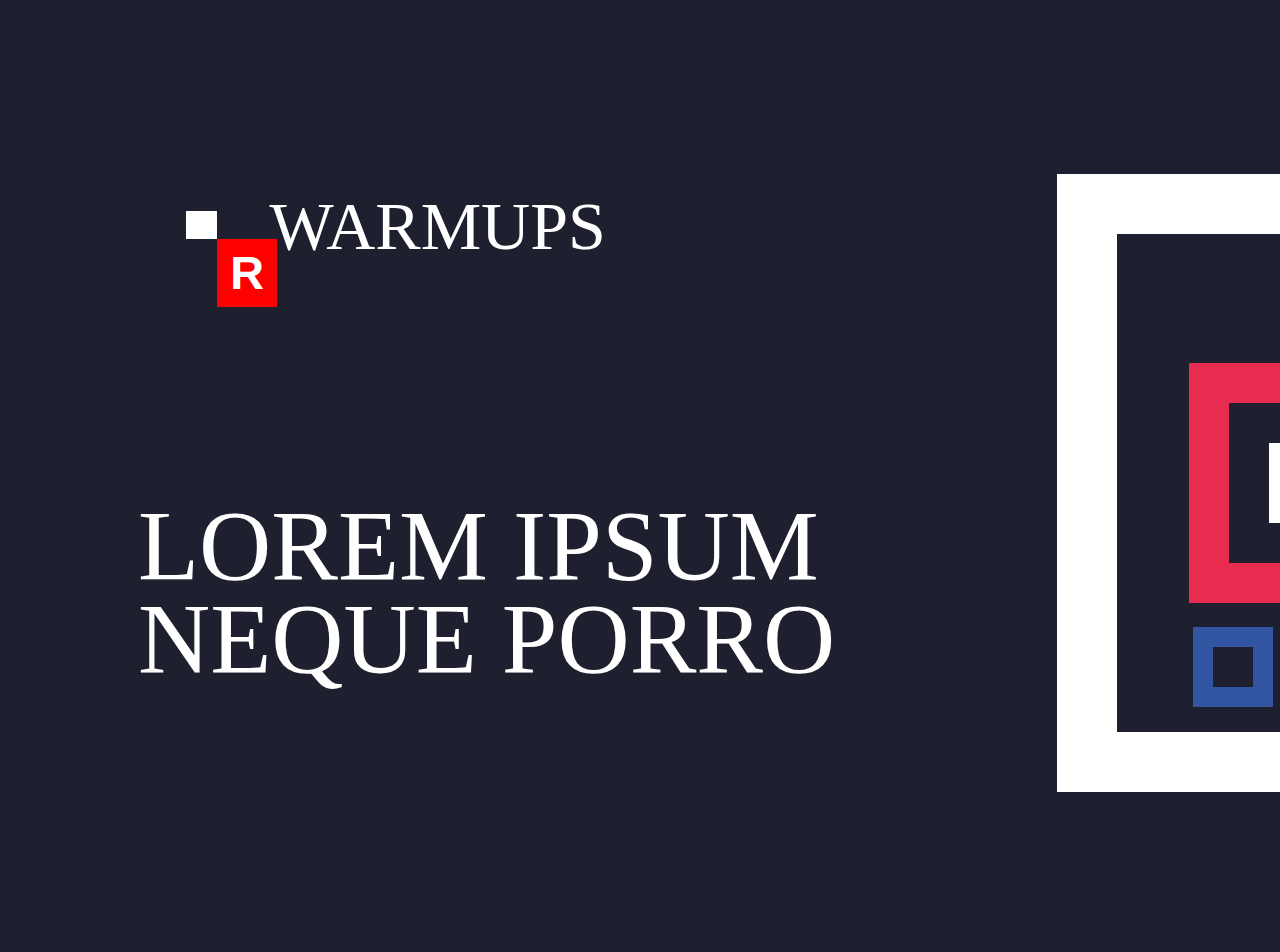
<file: banner.html>
<!DOCTYPE html>
<html lang="en">
<head>
    <meta charset="UTF-8">
    <meta name="viewport" content="width=device-width, initial-scale=1.0">
    <title>Banner Adib</title>
    <link rel="stylesheet" href="./banner.css">
</head>
<body>
    <div>
        <h1>WARMUPS</h1>
        <h2>LOREM IPSUM NEQUE PORRO</h2>
    </div> 
    <div class="kb">
        <div class="kp"></div>
        <div class="rm">
            <h3>R</h3>
        </div>
        
    </div>
    

    <div class="r1">
        <div class="r2">
            <div class="rp"></div>
        </div>
        <div class="rb"></div>
        <div class="bulat"></div>
    </div>
</body>
</html>
</file>
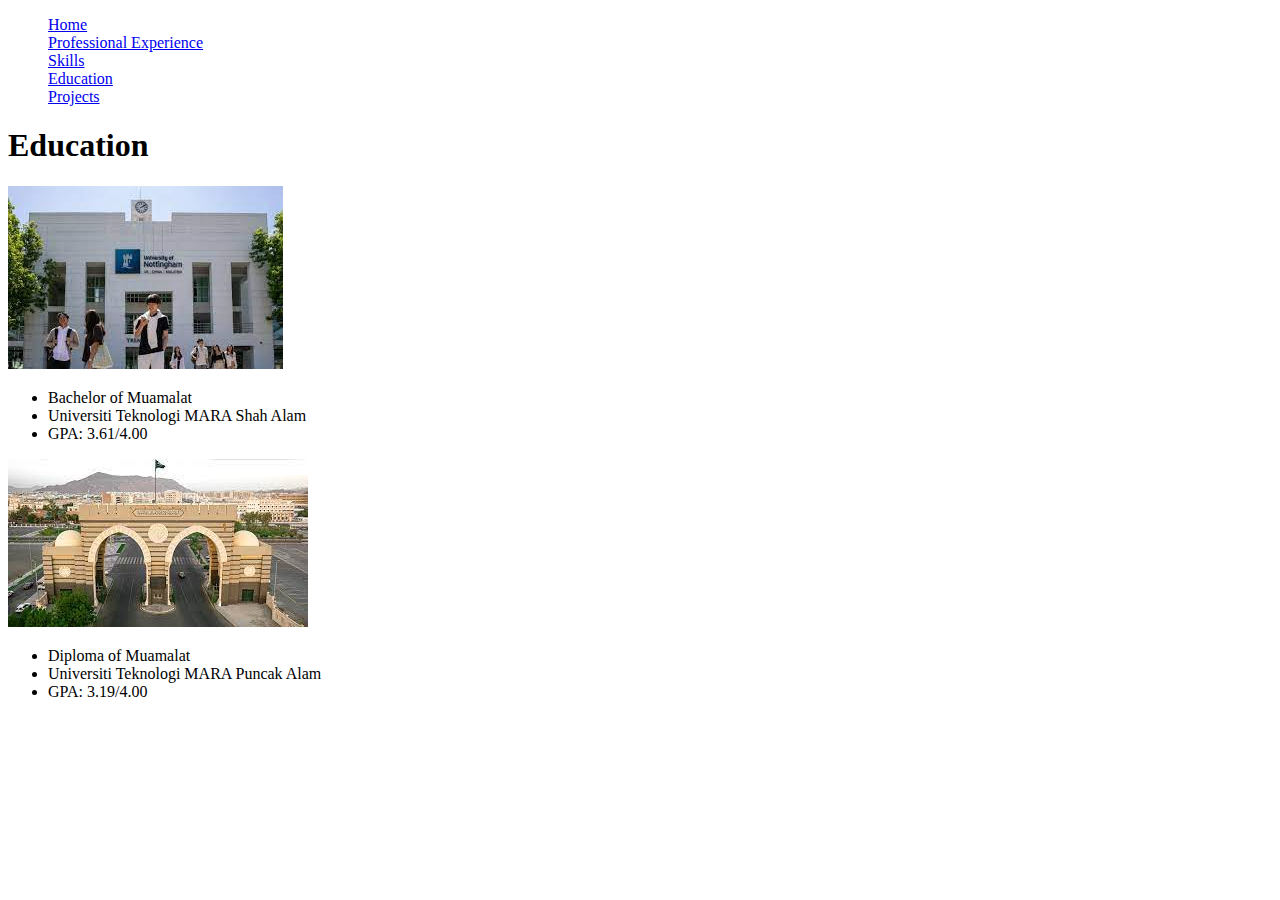
<file: education.html>
<!DOCTYPE html>
<html>
    <Head>
        <title>Education</title>
    </Head>

    <body>

        <ul style="list-style-type:none;">
            <li>
              <a href="Home.html">Home</a>
            </li>
              <li>
                <a href="Professionalexp.html">Professional Experience</a>
              </li>
              <li>
                <a href="skills.html">Skills</a>
              </li>
             <li>
              <a href="education.html">Education</a>
             </li> 
             <li>
              <a href="Projects.html">Projects</a>
             </li>
              
          </ul>

        <h1>Education</h1>

        <img src="uitm shah alam.jpeg">
        <ul>
          <li>Bachelor of Muamalat</li>
          <li>Universiti Teknologi MARA Shah Alam</li>
          <li>GPA: 3.61/4.00</li>

        </ul>

        <img src="uitm palam.jpeg">

        <ul>
            <li>Diploma of Muamalat</li>
            <li>Universiti Teknologi MARA Puncak Alam</li>
            <li>GPA: 3.19/4.00</li>
          </ul>
  

    </body>
</html>
</file>
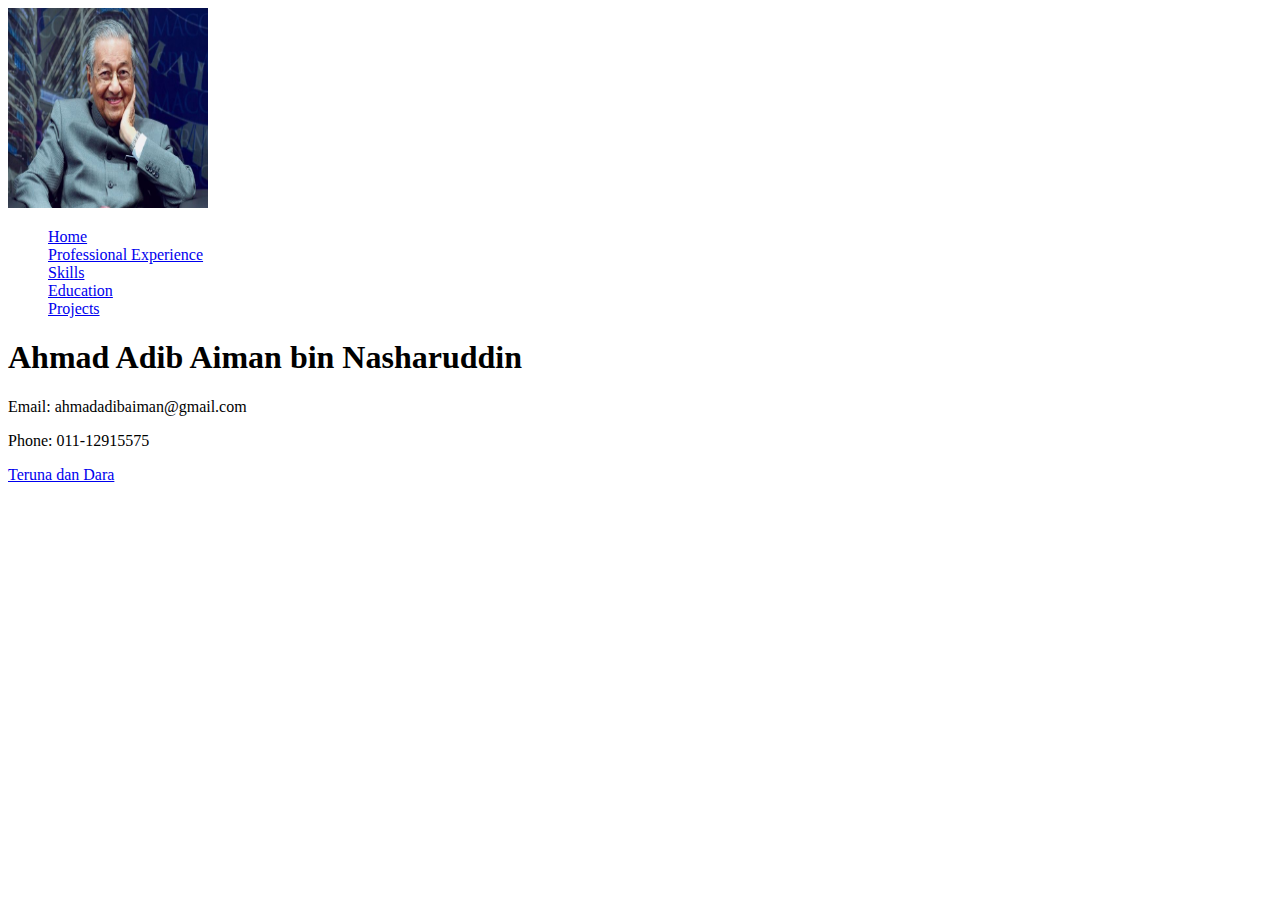
<file: Home.html>
<!DOCTYPE html>
<html>
    <head>
        <title>Home</title>
<style>
  #madey {
    width: 200px;
    height: 200px;
  }
</style>
    </head>

    <body>
  <body>

    
    
    <img id="madey" src="24978016.jpg" alt="profile picture">
    <ul style="list-style-type:none;">
      <li>
        <a href="Home.html">Home</a>
      </li>
        <li>
          <a href="Professionalexp.html">Professional Experience</a>
        </li>
        <li>
          <a href="skills.html">Skills</a>
        </li>
       <li>
        <a href="education.html">Education</a>
       </li> 
       <li>
        <a href="Projects.html">Projects</a>
       </li>
        
    </ul>
  <h1>Ahmad Adib Aiman bin Nasharuddin</h1>
  <p>Email: ahmadadibaiman@gmail.com</p>
  <p>Phone: 011-12915575</p>

  <a href="https://www.youtube.com/watch?v=l-R9BvekkAY">Teruna dan Dara</a>
</body>
</body>
</html>
</file>
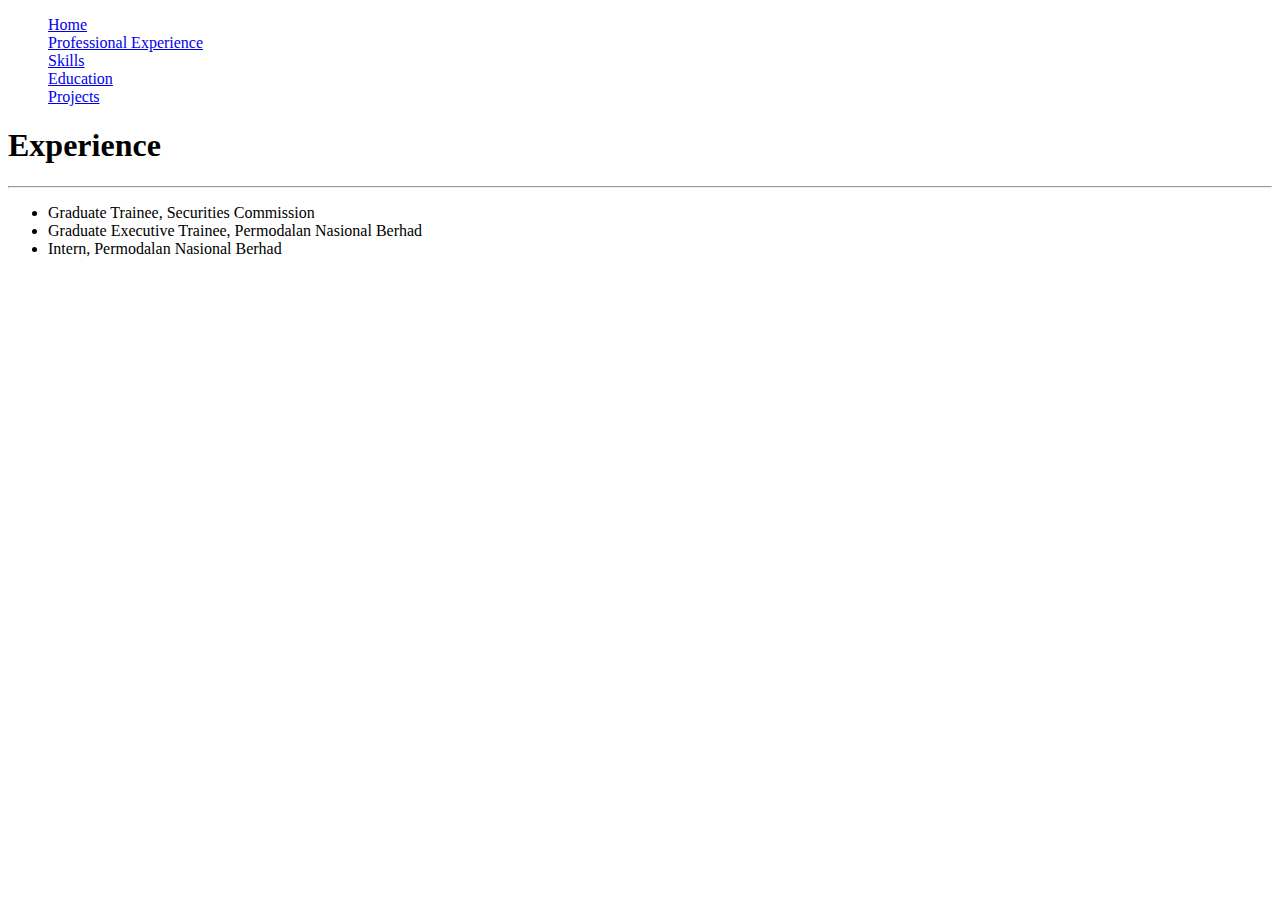
<file: Professionalexp.html>
<!DOCTYPE html>
<html>
    <Head>
        <title>Professional Experience</title>
    </Head>
    <body>
      <ul style="list-style-type:none;">
        <li>
          <a href="Home.html">Home</a>
        </li>
          <li>
            <a href="Professionalexp.html">Professional Experience</a>
          </li>
          <li>
            <a href="skills.html">Skills</a>
          </li>
         <li>
          <a href="education.html">Education</a>
         </li> 
         <li>
          <a href="Projects.html">Projects</a>
         </li>
          
      </ul>
      
      <h1>Experience</h1>
<hr />

  <ul>
    <li>Graduate Trainee, Securities Commission</li>
    <li>Graduate Executive Trainee, Permodalan Nasional Berhad</li>
    <li>Intern, Permodalan Nasional Berhad</li>
  </ul>

    </body>
</html>
</file>
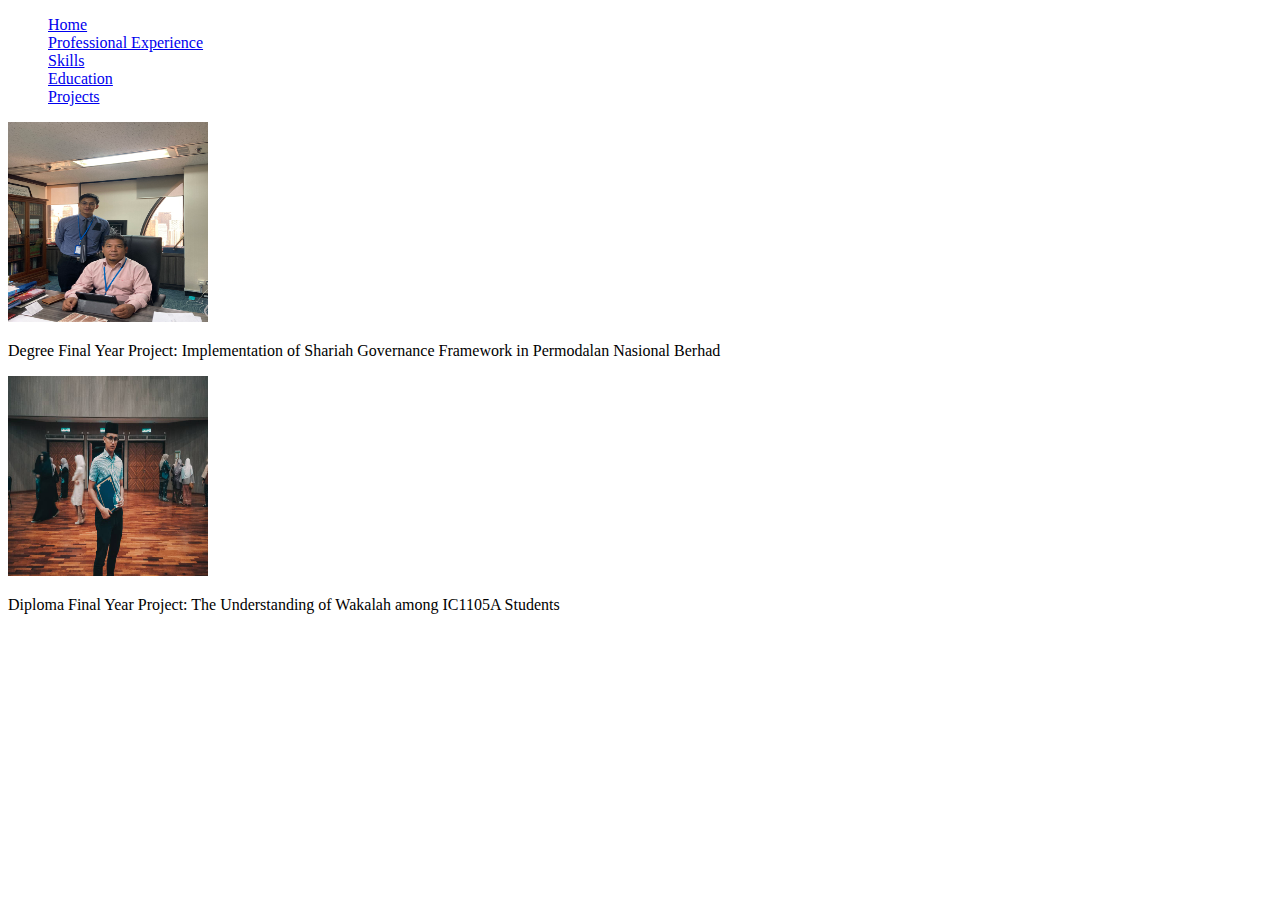
<file: projects.html>
<!DOCTYPE html>
<html>
    <Head>
        <title>Projects</title>
        <style>
           
            #image1 {
                width: 200px;
                height: 200px;
            }
        </style>
    </Head>

    <body>

        <ul style="list-style-type:none;">
            <li>
              <a href="Home.html">Home</a>
            </li>
              <li>
                <a href="Professionalexp.html">Professional Experience</a>
              </li>
              <li>
                <a href="skills.html">Skills</a>
              </li>
             <li>
              <a href="education.html">Education</a>
             </li> 
             <li>
              <a href="Projects.html">Projects</a>
             </li>
              
          </ul>
<img  id="image1" src="1256.jpg" alt="Deg Project" >
          <p>Degree Final Year Project: Implementation of Shariah Governance Framework in Permodalan Nasional Berhad</p>
          <img id="image1" src="12345.JPG" alt="Dip Project"> 
          <p>Diploma Final Year Project: The Understanding of Wakalah among IC1105A Students</p>
    </body>
</html>
</file>
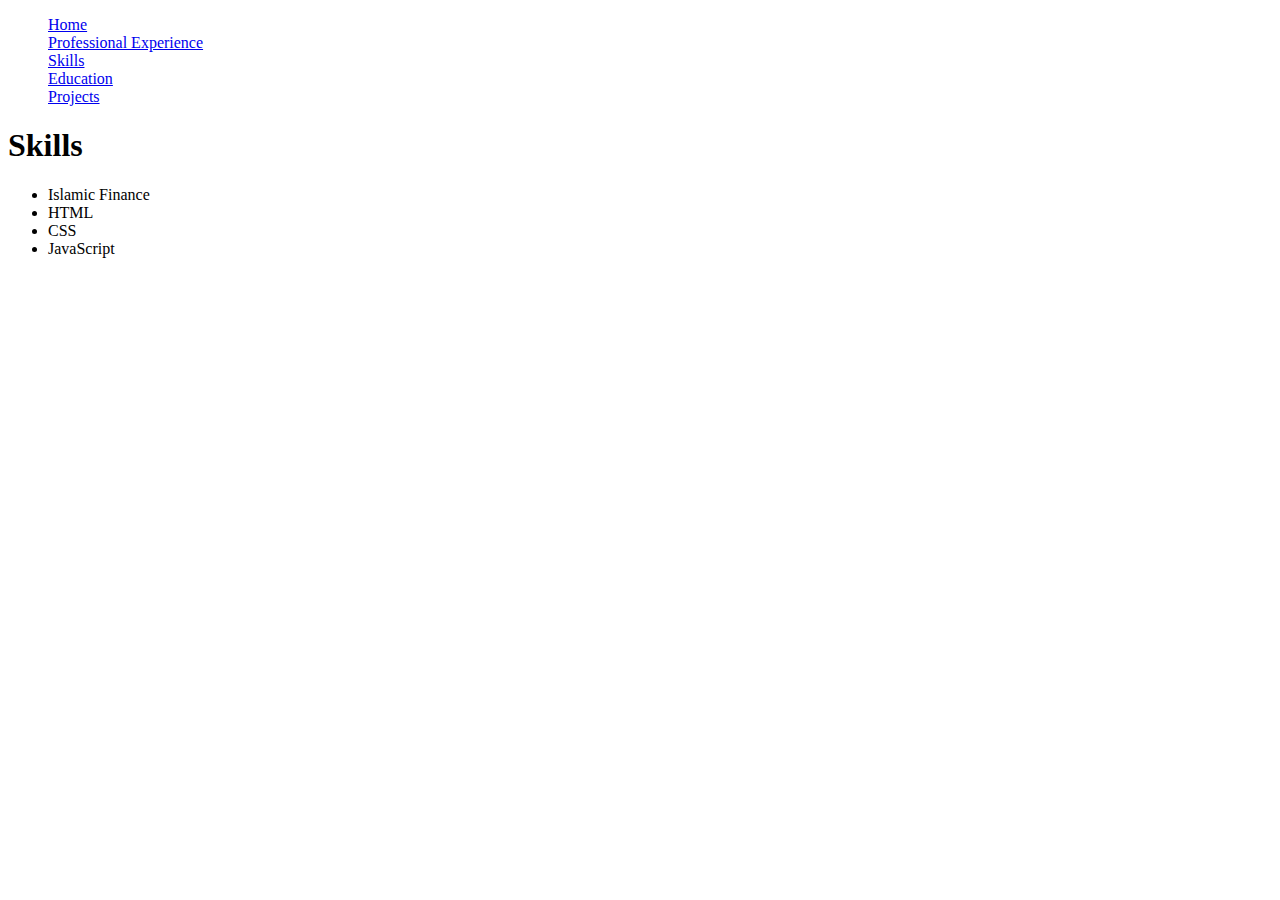
<file: skills.html>
<!DOCTYPE html>
<html>
    <Head>
        <title>Skills</title>
    </Head>

    <body>

        <ul style="list-style-type:none;">
            <li>
              <a href="Home.html">Home</a>
            </li>
              <li>
                <a href="Professionalexp.html">Professional Experience</a>
              </li>
              <li>
                <a href="skills.html">Skills</a>
              </li>
             <li>
              <a href="education.html">Education</a>
             </li> 
             <li>
              <a href="Projects.html">Projects</a>
             </li>
              
          </ul>

        <h1>Skills</h1>
  <ul>
    <li>Islamic Finance</li>
    <li>HTML</li>
    <li>CSS</li>
    <li>JavaScript</li>
  </ul>

    </body>
</html>
</file>
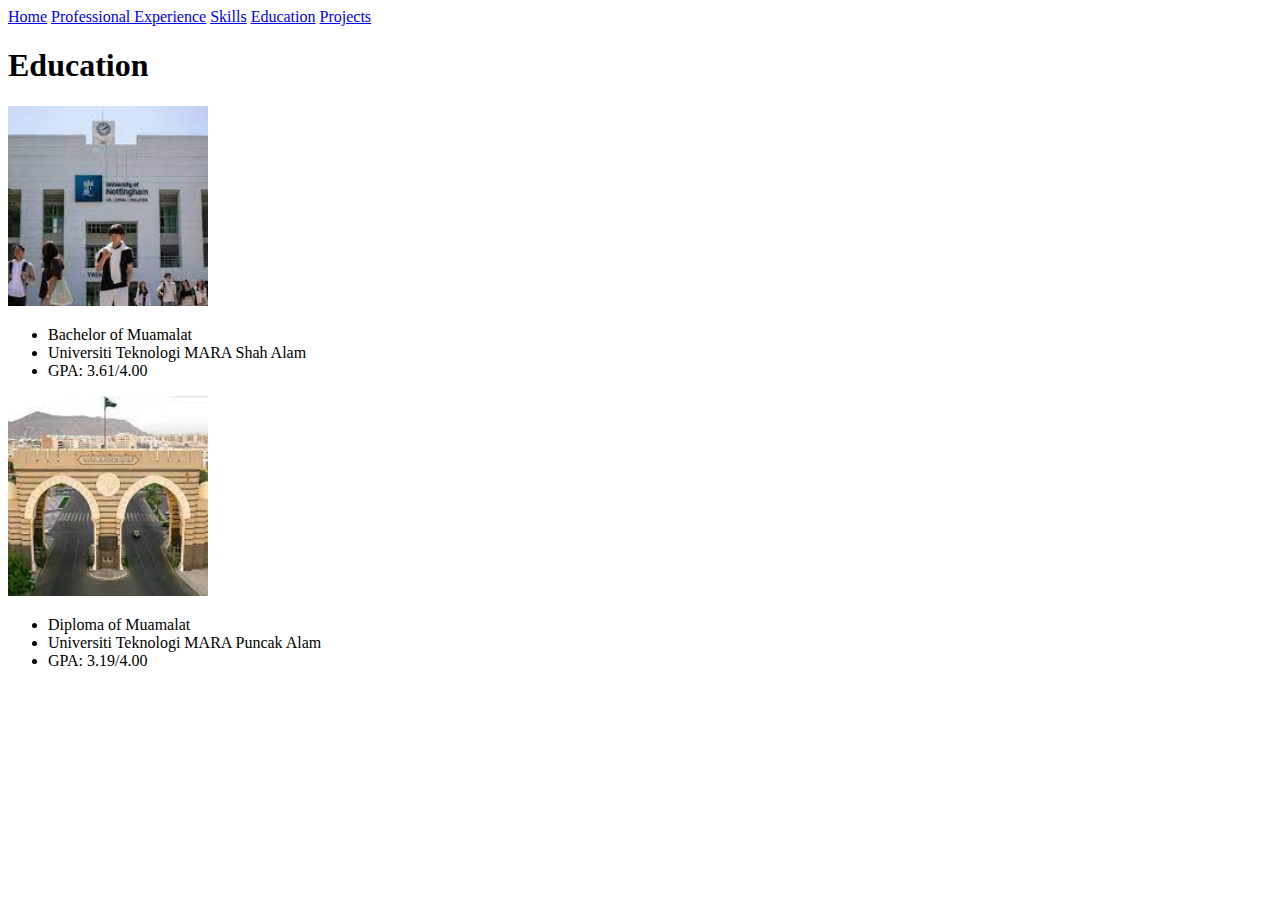
<file: index.html/education.html>
<!DOCTYPE html>
<html>
    <Head>
        <title>Education</title>
        <link rel="stylesheet" href="../styles/index.css">
    </Head>

    <body>

      <header>
        <nav>
          <a href="Home.html">Home</a>
          <a href="Professionalexp.html">Professional Experience</a>
          <a href="skills.html">Skills</a>
          <a href="education.html">Education</a>
          <a href="Projects.html">Projects</a>
        </nav>
      </header>

        <h1>Education</h1>

        <img src="../picture/uitm shah alam.jpeg" alt="Salam">
        <ul>
          <li>Bachelor of Muamalat</li>
          <li>Universiti Teknologi MARA Shah Alam</li>
          <li>GPA: 3.61/4.00</li>

        </ul>

        <img src="../picture/uitm palam.jpeg" alt="Palam">

        <ul>
            <li>Diploma of Muamalat</li>
            <li>Universiti Teknologi MARA Puncak Alam</li>
            <li>GPA: 3.19/4.00</li>
          </ul>
  

    </body>
</html>
</file>
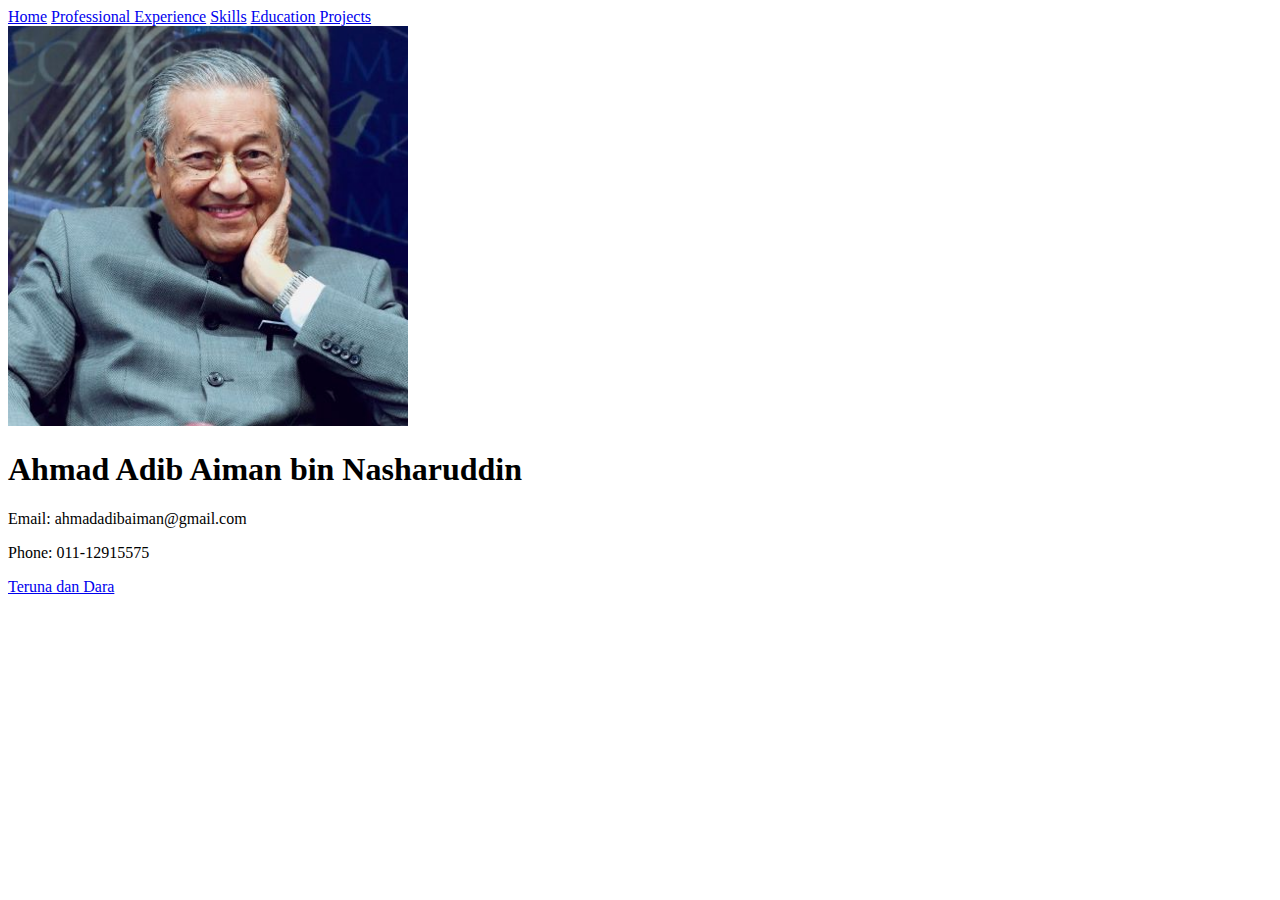
<file: index.html/Home.html>
<!DOCTYPE html>
<html>
    <head>
        <title>Home</title>
        <link rel="stylesheet" href="../styles/index.css">
    </head>

    <body>
  <body>
   
    <header>
      <nav>
        <a href="Home.html">Home</a>
        <a href="Professionalexp.html">Professional Experience</a>
        <a href="skills.html">Skills</a>
        <a href="education.html">Education</a>
        <a href="Projects.html">Projects</a>
      </nav>
    </header>

    
    
    <img class="madey" 
    src="../picture/24978016.jpg" 
    alt="profile picture">
   
  <h1>Ahmad Adib Aiman bin Nasharuddin</h1>
  <p>Email: ahmadadibaiman@gmail.com</p>
  <p>Phone: 011-12915575</p>

  <a href="https://www.youtube.com/watch?v=l-R9BvekkAY">Teruna dan Dara</a>
</body>
</body>
</html>
</file>
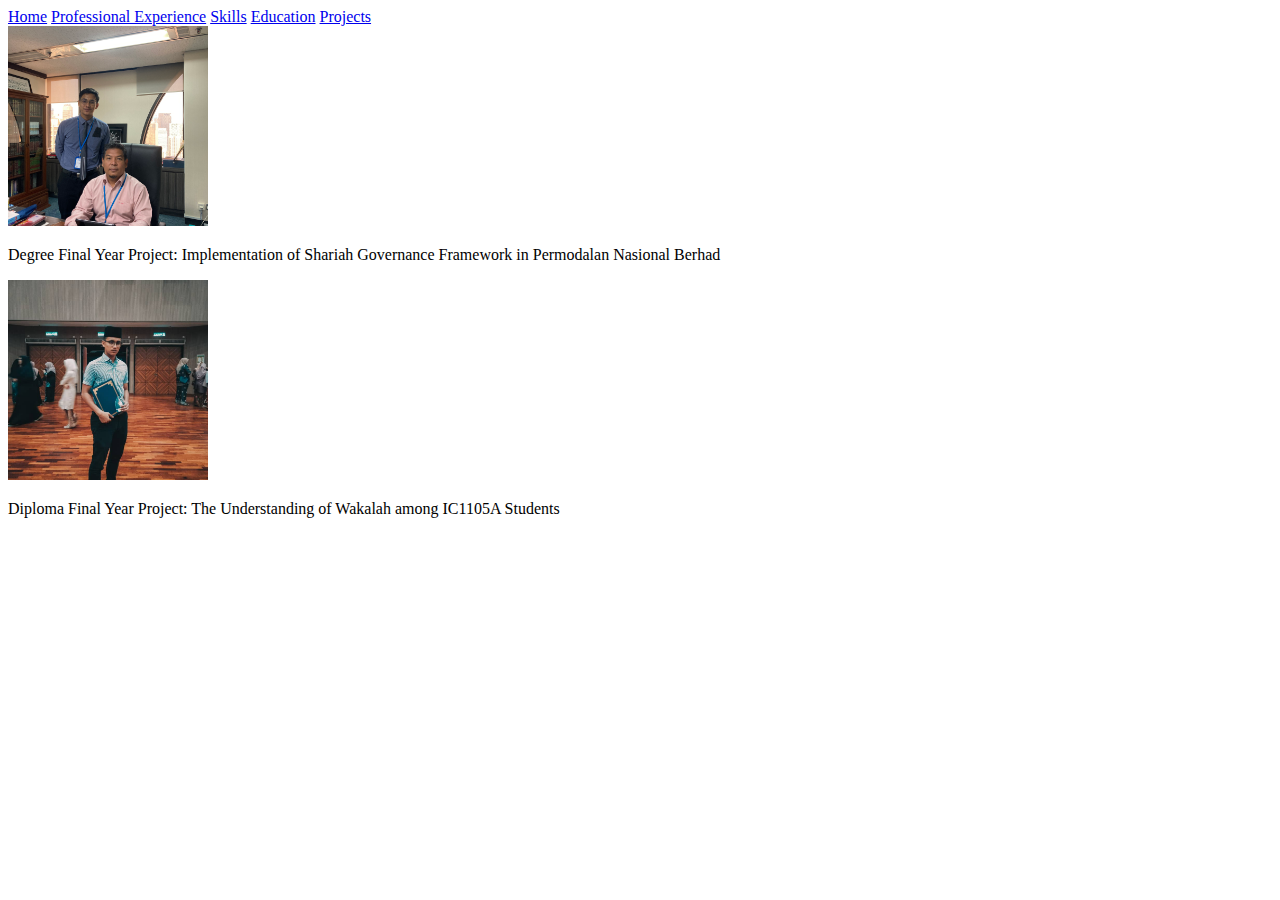
<file: index.html/projects.html>
<!DOCTYPE html>
<html>
    <Head>
        <title>Projects</title>
        <link rel="stylesheet" href="../styles/index.css">
    </Head>

    <body>

      <header>
        <nav>
          <a href="Home.html">Home</a>
          <a href="Professionalexp.html">Professional Experience</a>
          <a href="skills.html">Skills</a>
          <a href="education.html">Education</a>
          <a href="Projects.html">Projects</a>
        </nav>
      </header>

      
<img src="../picture/1256.jpg" alt="Deg Project" >
          <p>Degree Final Year Project: Implementation of Shariah Governance Framework in Permodalan Nasional Berhad</p>
          <img src="../picture/12345.JPG" alt="Dip Project"> 
          <p>Diploma Final Year Project: The Understanding of Wakalah among IC1105A Students</p>
    </body>
</html>
</file>
<file: banner.css>
body {
    position: relative;
    display: flex;
    width: 1611px;
    height: 936px;
    background: #1E1F2F;
}

h1{
    position: absolute;
width: 331px;
height: 96px;
left: 261.54px;
top: 125px;

font-family: 'Bebas Neue';
font-style: normal;
font-weight: 400;
font-size: 68px;
line-height: 128%;
display: flex;
align-items: center;
color: #FFFFFF;
}

h2{
position: absolute;
width: 800px;
height: 400px;
left: 130px;
top: 301px;

font-family: 'Bebas Neue';
font-style: normal;
font-weight: 400;
font-size: 100px;
line-height: 93.5%;
display: flex;
align-items: center;
color: #FFFFFF;
}

.kb {
    width: 91.53px;
    height: 95.97px;
    position: relative;
    left: 177.81px;
    top: 203.41px;
    
}

.rm {
    box-sizing: border-box;
    position: absolute;

    width: 60.47px;
    height: 68.55px;
    right: 0;
    
    background-color: red;
    border-color: red;
    border-style: solid;
    font-weight: 100;
    font-family: Arial, Helvetica, sans-serif;

    display: flex;
    justify-content: center;
    align-items: center;
    font-size: 40px;
    color: #FFFFFF;
}
.kp {
    box-sizing: border-box;
    position: relative;
    width: 31.06px;
    height: 27.42px;
    border: #FFFFFF;
    border-color: white;
    background-color: white;
}

.r1 {
    box-sizing: border-box;
    position: relative;
    display: flex;
    width: 504px;
    height: 618px;
    left: 957px;
    top: 166px;
    border: 60px solid #FFFFFF;

}

.r2 {
        box-sizing: border-box;
        position: absolute;
        width: 240px;
        height: 240px;
        top: 50%;
        left: 50%;
        transform: translate(-50%, -50%);
        border: 40px solid #E82C4F;
    }
    

.rp{
    box-sizing: border-box;
    position: absolute;
    width: 80px;
    height: 80px;
    top: 50%;
    left: 50%;
    transform: translate(-50%, -50%);
    border: 20px solid #FFFFFF;
}

.rb {
    box-sizing: border-box;
    position: absolute;
    width: 80px;
    height: 80px;
    left: 20%;
    bottom: 5%;
    border: 20px solid #3256A1;
}

.bulat {
    box-sizing: border-box;
    position: absolute;
    border-radius: 50%;
    width: 80px;
    height: 80px;
    left: 60%;
    bottom: 5%;
    border: 20px solid #FFFFFF;
}
</file>
<file: styles/index.css>
img {
    width: 200px;
    height: 200px;
    object-fit: cover;
}

.madey {
    width: 400px;
    height: 400px;
}
</file>
